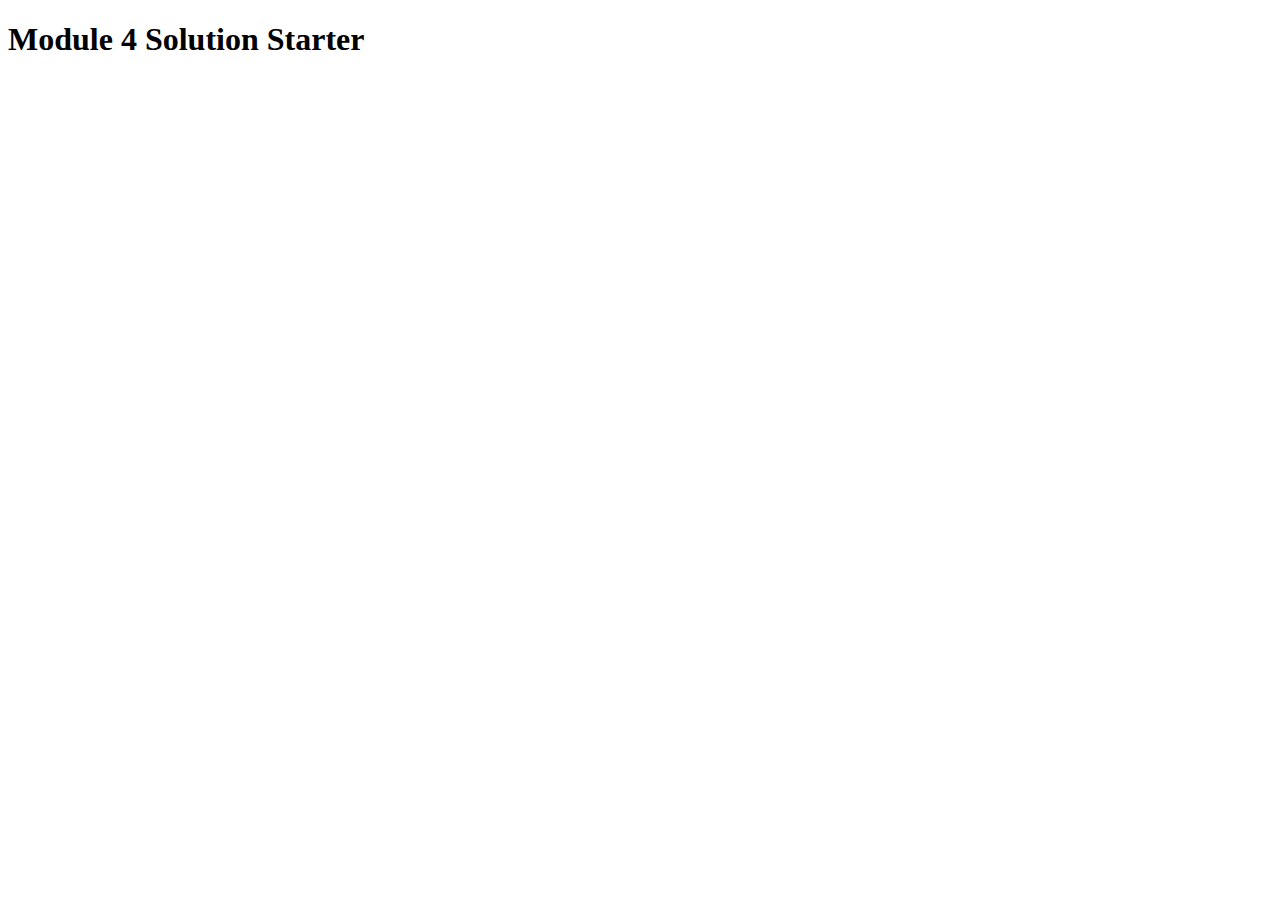
<file: index.html>
<!DOCTYPE html>
<html>
<head>
  <meta charset="utf-8">
  <title>Module 4 Solution Starter</title>
  <script src="SpeakHello.js"></script>
  <script src="SpeakGoodBye.js"></script>
  <script src="script.js"></script>
</head>
<body>
  <h1>Module 4 Solution Starter</h1>
</body>
</html>
</file>
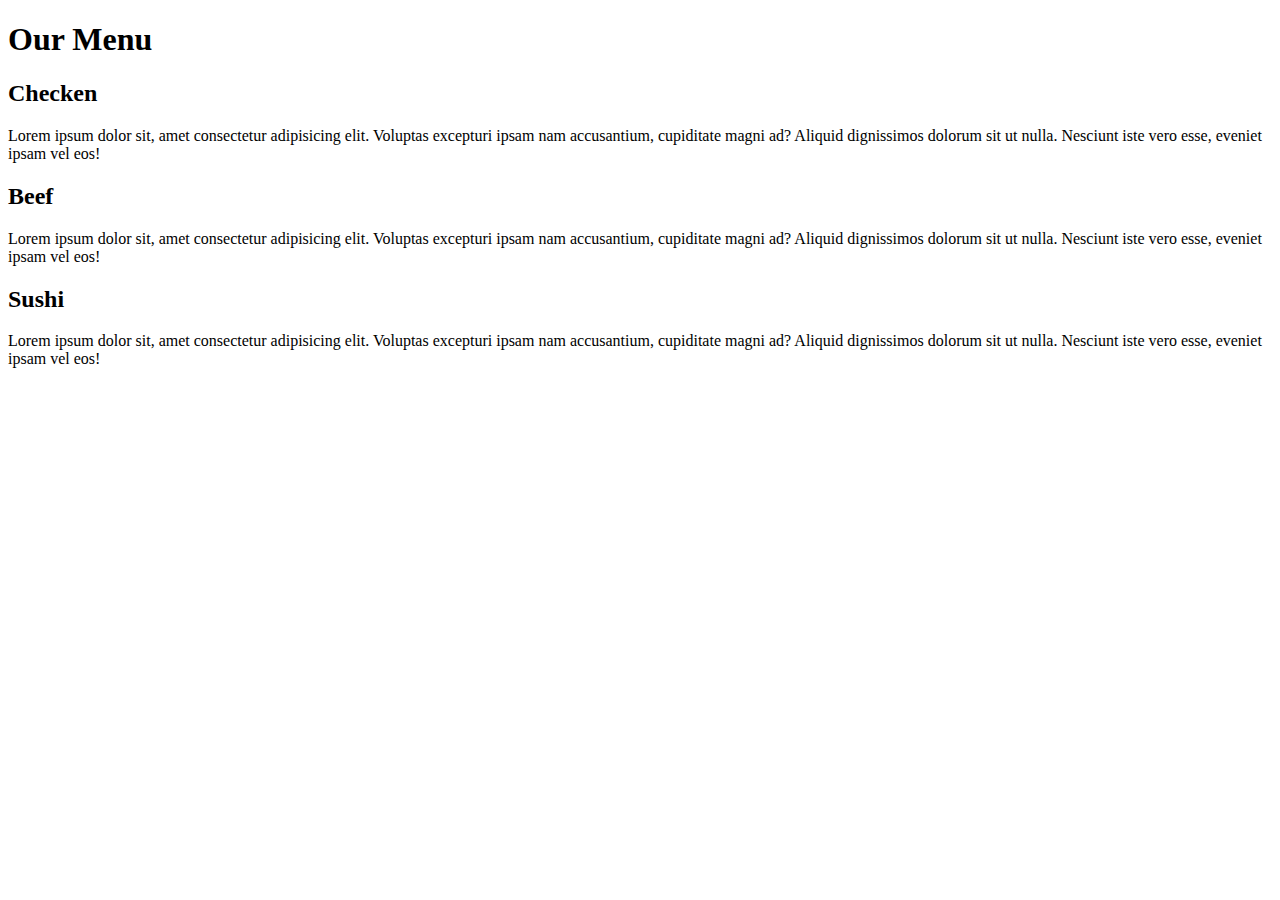
<file: mod2/index.html>
<!DOCTYPE html>
<html lang="en">
<head>
    <meta charset="UTF-8">
    <meta http-equiv="X-UA-Compatible" content="IE=edge">
    <meta name="viewport" content="width=device-width, initial-scale=1.0">
    <title>Document</title>
</head>
<body>
    <div>
        <h1>Our Menu</h1>
        <div>
            <h2>Checken</h2>
            <p>Lorem ipsum dolor sit, amet consectetur adipisicing elit. Voluptas excepturi ipsam nam accusantium, cupiditate magni ad? Aliquid dignissimos dolorum sit ut nulla. Nesciunt iste vero esse, eveniet ipsam vel eos!</p>
        </div>
        <div>
            <h2>Beef</h2>
            <p>Lorem ipsum dolor sit, amet consectetur adipisicing elit. Voluptas excepturi ipsam nam accusantium, cupiditate magni ad? Aliquid dignissimos dolorum sit ut nulla. Nesciunt iste vero esse, eveniet ipsam vel eos!</p>
        </div>
        <div>
            <h2>Sushi</h2>
            <p>Lorem ipsum dolor sit, amet consectetur adipisicing elit. Voluptas excepturi ipsam nam accusantium, cupiditate magni ad? Aliquid dignissimos dolorum sit ut nulla. Nesciunt iste vero esse, eveniet ipsam vel eos!</p>
        </div>
    </div>
</body>
</html>
</file>
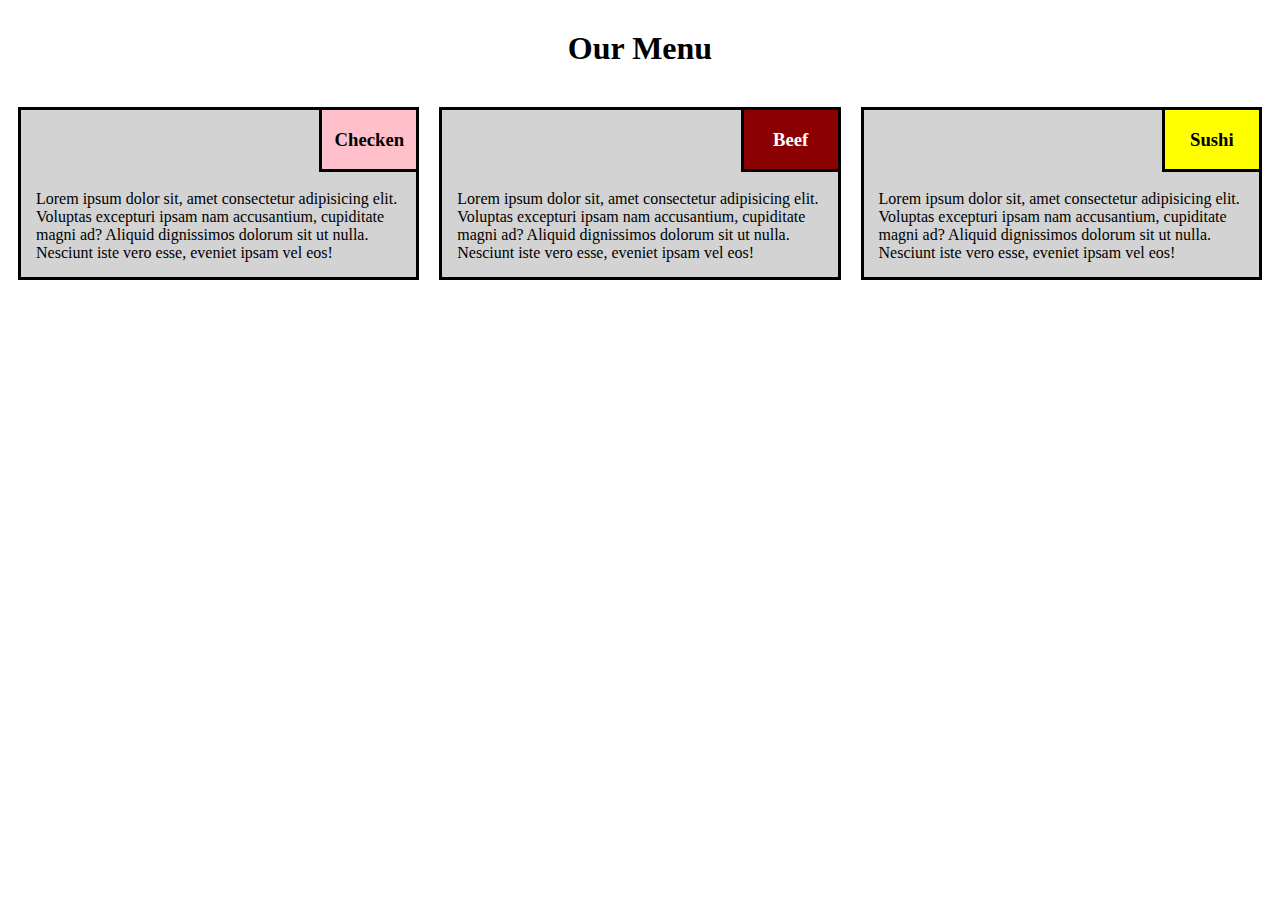
<file: module2/index.html>
<!DOCTYPE html>
<html lang="en">
    <head>
        <link rel="stylesheet" href="style.css">
        <meta charset="UTF-8">
        <meta http-equiv="X-UA-Compatible" content="IE=edge">
        <meta name="viewport" content="width=device-width, initial-scale=1.0">
        <title>Document</title>
    </head>
    <body>
        <h1 id="h1">Our Menu</h1>
        <div class="row">
            <div class="col-lg-4 col-md-6 col-sm-12">
                <div class="box">
                    <div id="title1">
                        <h3>Checken</h3>
                    </div>
                    <div>
                        <p>Lorem ipsum dolor sit, amet consectetur adipisicing elit. Voluptas excepturi ipsam nam accusantium, cupiditate magni ad? Aliquid dignissimos dolorum sit ut nulla. Nesciunt iste vero esse, eveniet ipsam vel eos!</p>
                    </div>
                </div>       
            </div>
            <div class="col-lg-4 col-md-6 col-sm-12">
                <div class="box">
                    <div id="title2">
                        <h3>Beef</h3>
                    </div>
                    <div>
                        <p>Lorem ipsum dolor sit, amet consectetur adipisicing elit. Voluptas excepturi ipsam nam accusantium, cupiditate magni ad? Aliquid dignissimos dolorum sit ut nulla. Nesciunt iste vero esse, eveniet ipsam vel eos!</p>
                    </div>
                </div>
            </div>
            <div class="col-lg-4 col-md-12 col-sm-12">
                <div class="box">
                    <div id="title3">
                        <h3>Sushi</h3>
                    </div>
                    <div>
                        <p>Lorem ipsum dolor sit, amet consectetur adipisicing elit. Voluptas excepturi ipsam nam accusantium, cupiditate magni ad? Aliquid dignissimos dolorum sit ut nulla. Nesciunt iste vero esse, eveniet ipsam vel eos!</p>
                    </div>
                </div>    
            </div>
        </div>
    </body>
</html>
</file>
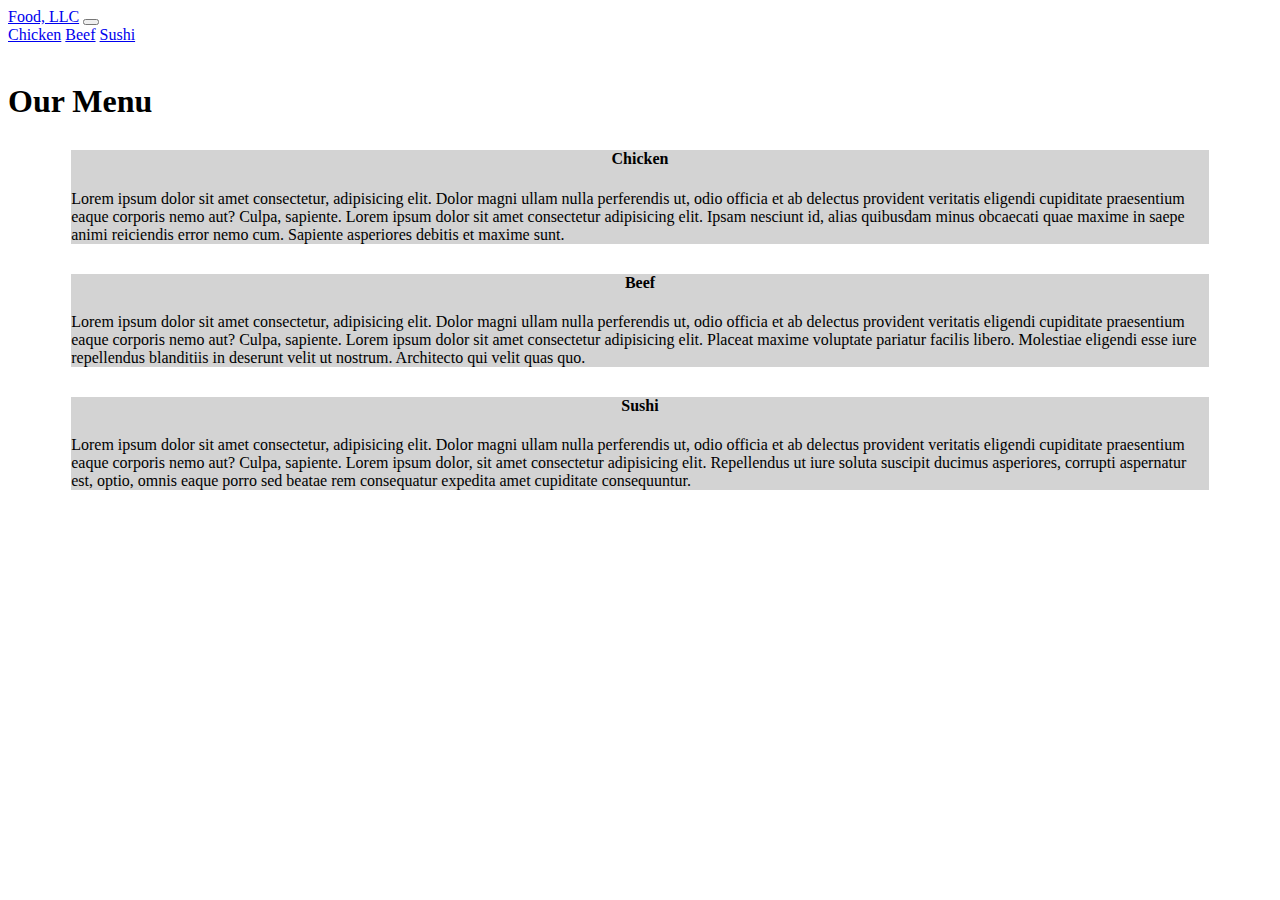
<file: module3/index.html>
<!doctype html>
<html lang="en">
  <head>
    <!-- Required meta tags -->
    <meta charset="utf-8">
    <meta name="viewport" content="width=device-width, initial-scale=1">

    <!-- Bootstrap CSS -->
    <link href="https://cdn.jsdelivr.net/npm/bootstrap@5.1.3/dist/css/bootstrap.min.css" rel="stylesheet" integrity="sha384-1BmE4kWBq78iYhFldvKuhfTAU6auU8tT94WrHftjDbrCEXSU1oBoqyl2QvZ6jIW3" crossorigin="anonymous">

    <link rel="stylesheet" href="style.css">

    <title>Solution for Module 3</title>
  </head>
  <body>
    <!-- navbar -->
    <nav class="navbar navbar-dark bg-dark">
        <div class="container-fluid">
            <a class="navbar-brand" href="#">Food, LLC</a>
            <button class="navbar-toggler d-block d-sm-none" type="button" data-bs-toggle="collapse" data-bs-target="#navbarNavAltMarkup" aria-controls="navbarNavAltMarkup" aria-expanded="false" aria-label="Toggle navigation">
                <span class="navbar-toggler-icon"></span>
            </button>
            <div class="collapse navbar-collapse" id="navbarNavAltMarkup">
                <div class="navbar-nav">
                    <a class="nav-link text-center" href="#">Chicken</a>
                    <a class="nav-link text-center" href="#">Beef</a>
                    <a class="nav-link text-center" href="#">Sushi</a>
                </div>
            </div>
        </div>
    </nav>
    <!-- end of navbar -->
    <br>
    <h1 class="text-center">Our Menu</h1>
    <div class="container">
        <div class="row">
            <div class="box col-md-12 col-sm-12 col-xs-12">
                <h4>Chicken</h4>
                <p>Lorem ipsum dolor sit amet consectetur, adipisicing elit. Dolor magni ullam nulla perferendis ut, odio officia et ab delectus provident veritatis eligendi cupiditate praesentium eaque corporis nemo aut? Culpa, sapiente. Lorem ipsum dolor sit amet consectetur adipisicing elit. Ipsam nesciunt id, alias quibusdam minus obcaecati quae maxime in saepe animi reiciendis error nemo cum. Sapiente asperiores debitis et maxime sunt.</p>
            </div>
            <div class="box col-md-12 col-sm-12 col-xs-12">
                <h4>Beef</h4>
                <p>Lorem ipsum dolor sit amet consectetur, adipisicing elit. Dolor magni ullam nulla perferendis ut, odio officia et ab delectus provident veritatis eligendi cupiditate praesentium eaque corporis nemo aut? Culpa, sapiente. Lorem ipsum dolor sit amet consectetur adipisicing elit. Placeat maxime voluptate pariatur facilis libero. Molestiae eligendi esse iure repellendus blanditiis in deserunt velit ut nostrum. Architecto qui velit quas quo.</p>
            </div>
            <div class="box col-md-12 col-sm-12 col-xs-12">
                <h4>Sushi</h4>
                <p>Lorem ipsum dolor sit amet consectetur, adipisicing elit. Dolor magni ullam nulla perferendis ut, odio officia et ab delectus provident veritatis eligendi cupiditate praesentium eaque corporis nemo aut? Culpa, sapiente. Lorem ipsum dolor, sit amet consectetur adipisicing elit. Repellendus ut iure soluta suscipit ducimus asperiores, corrupti aspernatur est, optio, omnis eaque porro sed beatae rem consequatur expedita amet cupiditate consequuntur.</p>
            </div>
        </div>
    </div>

    <script src="https://cdn.jsdelivr.net/npm/bootstrap@5.1.3/dist/js/bootstrap.bundle.min.js" integrity="sha384-ka7Sk0Gln4gmtz2MlQnikT1wXgYsOg+OMhuP+IlRH9sENBO0LRn5q+8nbTov4+1p" crossorigin="anonymous"></script>
  </body>
</html>
</file>
<file: module2/style.css>
/********** Base styles **********/
* {
  box-sizing: border-box;
}

#h1 {
  margin: 30px auto;
  text-align: center;
}

p {
  margin: 15px;
  display: inline-block;
}

#title1 {
    position: relative;
    top: -3px;
    right: -3px;
    float: right;
    background-color: pink;
    color: black;
    text-align: center;
    width: 100px;
    border: 3px solid black;
}

#title2 {
  position: relative;
  top: -3px;
  right: -3px;
  float: right;
  background-color: darkred;
  color: white;
  text-align: center;
  width: 100px;
  border: 3px solid black;
}

#title3 {
  position: relative;
  top: -3px;
  right: -3px;
  float: right;
  background-color: yellow;
  color: black;
  text-align: center;
  width: 100px;
  border: 3px solid black;
}

/* Simple Responsive Framework. */
.row {
    width: 100%;
  }

.box {
  margin: 10px;
  border: 3px solid black;
  background-color: lightgrey;
}
  
/********** Large devices only **********/
@media (min-width: 992px) {
  .col-lg-1, .col-lg-2, .col-lg-3, .col-lg-4, .col-lg-5, .col-lg-6, .col-lg-7, .col-lg-8, .col-lg-9, .col-lg-10, .col-lg-11, .col-lg-12 {
    float: left;
  }
  .col-lg-1 {
    width: 8.33%;
  }
  .col-lg-2 {
    width: 16.66%;
  }
  .col-lg-3 {
    width: 25%;
  }
  .col-lg-4 {
    width: 33.33%;
  }
  .col-lg-5 {
    width: 41.66%;
  }
  .col-lg-6 {
    width: 50%;
  }
  .col-lg-7 {
    width: 58.33%;
  }
  .col-lg-8 {
    width: 66.66%;
  }
  .col-lg-9 {
    width: 74.99%;
  }
  .col-lg-10 {
    width: 83.33%;
  }
  .col-lg-11 {
    width: 91.66%;
  }
  .col-lg-12 {
    width: 100%;
  }
}

/********** Medium devices only **********/
@media (min-width: 768px) and (max-width: 991px) {
  .col-md-1, .col-md-2, .col-md-3, .col-md-4, .col-md-5, .col-md-6, .col-md-7, .col-md-8, .col-md-9, .col-md-10, .col-md-11, .col-md-12 {
    float: left;
  }
  .col-md-1 {
    width: 8.33%;
  }
  .col-md-2 {
    width: 16.66%;
  }
  .col-md-3 {
    width: 25%;
  }
  .col-md-4 {
    width: 33.33%;
  }
  .col-md-5 {
    width: 41.66%;
  }
  .col-md-6 {
    width: 50%;
  }
  .col-md-7 {
    width: 58.33%;
  }
  .col-md-8 {
    width: 66.66%;
  }
  .col-md-9 {
    width: 74.99%;
  }
  .col-md-10 {
    width: 83.33%;
  }
  .col-md-11 {
    width: 91.66%;
  }
  .col-md-12 {
    width: 100%;
  }
}

/********** Small devices only **********/
@media (max-width: 767px) {
  .col-sm-1, .col-sm-2, .col-sm-3, .col-sm-4, .col-sm-5, .col-sm-6, .col-sm-7, .col-sm-8, .col-sm-9, .col-sm-10, .col-sm-11, .col-sm-12 {
    float: left;
  }
  .col-sm-1 {
    width: 8.33%;
  }
  .col-sm-2 {
    width: 16.66%;
  }
  .col-sm-3 {
    width: 25%;
  }
  .col-sm-4 {
    width: 33.33%;
  }
  .col-sm-5 {
    width: 41.66%;
  }
  .col-sm-6 {
    width: 50%;
  }
  .col-sm-7 {
    width: 58.33%;
  }
  .col-sm-8 {
    width: 66.66%;
  }
  .col-sm-9 {
    width: 74.99%;
  }
  .col-sm-10 {
    width: 83.33%;
  }
  .col-sm-11 {
    width: 91.66%;
  }
  .col-sm-12 {
    width: 100%;
  }
}
</file>
<file: module3/style.css>
.box {
    background-color: lightgray;
    margin: 30px auto;
    width: 90%;
}

h4 {
    text-align: center;
}
</file>
